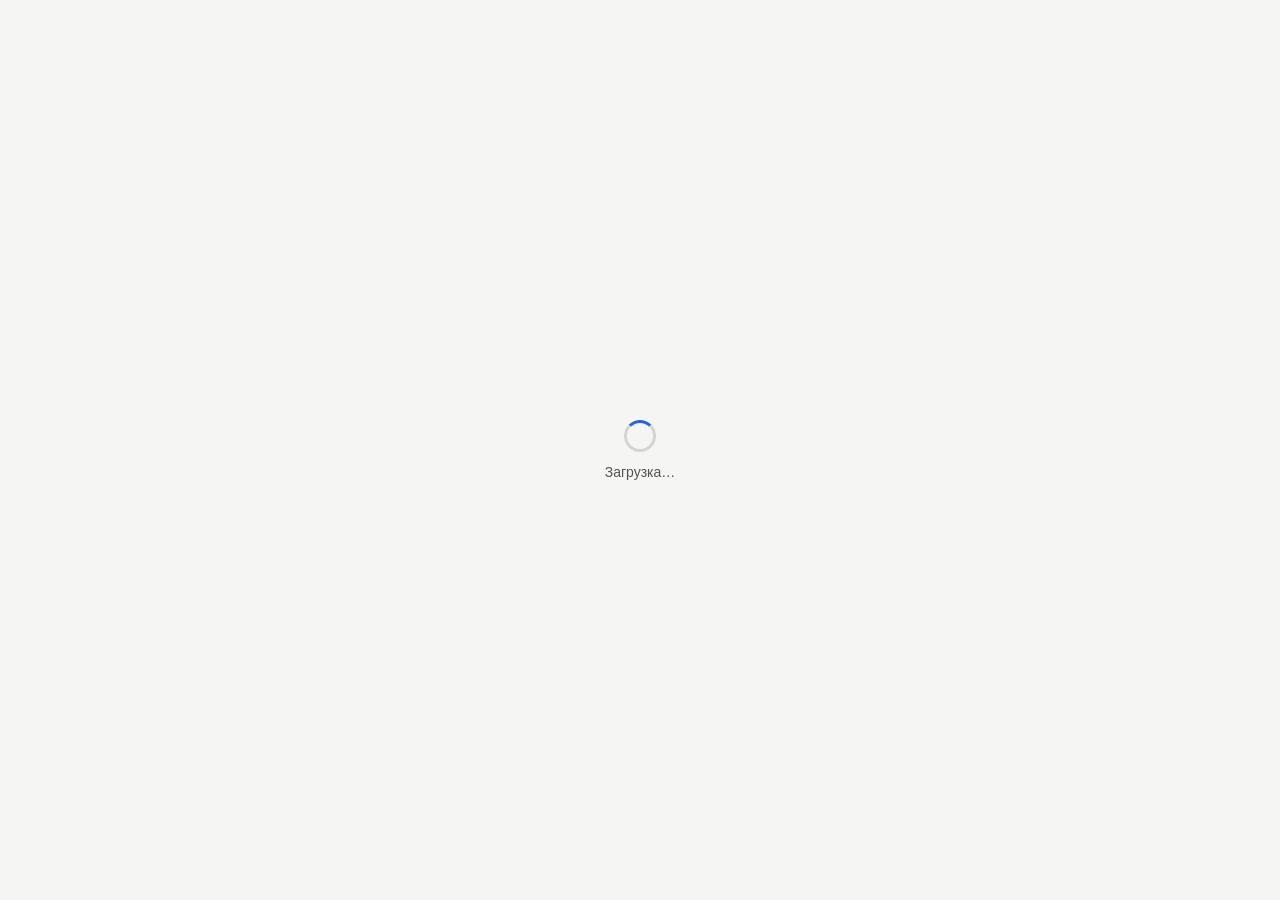
<file: src/poster/ui/index.html>
<!doctype html>
<html lang="ru">
<head>
<meta charset="utf-8">
<title>Poster</title>
<link rel="stylesheet" href="poster.css">
</head>
<body>
<div id="app">
  <aside id="sidebar">
    <div class="sidebar-header">
      <button id="btn-new" class="btn btn-primary" type="button">+ Новый пост</button>
      <input id="search" type="search" placeholder="Поиск: заголовок / тег / дата / музыка">
    </div>
    <div id="post-list" class="post-list"></div>
    <div id="sidebar-status" class="hint"></div>
  </aside>

  <main id="editor">
    <form id="form" autocomplete="off" novalidate>
      <div class="row">
        <label class="field field-id">ID
          <input id="f-id" type="number" min="1" step="1" required>
        </label>
        <label class="field field-datetime">Дата / время
          <input id="f-datetime" type="datetime-local" required>
        </label>
        <label class="field field-visibility">Видимость
          <select id="f-visibility">
            <option value="public">public</option>
            <option value="friends">friends</option>
            <option value="private">private</option>
          </select>
        </label>
      </div>

      <label class="field">Заголовок
        <input id="f-title" type="text" required>
      </label>

      <label class="field">Теги (через запятую)
        <div class="tags-input-wrap">
          <input id="f-tags" type="text" autocomplete="off" placeholder="юмор, работа, музыка">
          <div id="tags-suggest" class="tags-suggest" hidden></div>
        </div>
      </label>

      <div class="row row-meta">
        <label class="field">Настроение
          <input id="f-mood" type="text" placeholder="tired">
        </label>
        <label class="field">Иконка настроения
          <div class="mood-icon-row">
            <select id="f-mood-icon"><option value="">—</option></select>
            <img id="f-mood-icon-preview" alt="" hidden>
          </div>
        </label>
        <label class="field field-wide">Музыка
          <input id="f-music" type="text" placeholder="Artist - Track">
        </label>
        <label class="field field-wide">Место
          <input id="f-location" type="text">
        </label>
      </div>

      <fieldset class="editor-block">
        <legend>
          Видимый текст
          <span class="mode-toggle" data-target="visible">
            <button type="button" class="mode-btn active" data-mode="rich">видимый</button>
            <button type="button" class="mode-btn" data-mode="raw">HTML</button>
          </span>
        </legend>
        <div id="editor-visible" class="quill-host"></div>
        <textarea id="editor-visible-raw" class="raw-area" hidden></textarea>
      </fieldset>

      <label class="checkbox">
        <input id="f-has-cut" type="checkbox">
        есть кат
      </label>
      <div id="cut-warning" class="warning" hidden></div>

      <fieldset id="cut-fields" class="editor-block" hidden>
        <legend>
          Под катом
          <span class="mode-toggle" data-target="cut">
            <button type="button" class="mode-btn active" data-mode="rich">видимый</button>
            <button type="button" class="mode-btn" data-mode="raw">HTML</button>
          </span>
        </legend>
        <label class="field">Текст кнопки
          <input id="f-expand-text" type="text" value="читать далее...">
        </label>
        <div id="editor-cut" class="quill-host"></div>
        <textarea id="editor-cut-raw" class="raw-area" hidden></textarea>
      </fieldset>

      <div class="actions">
        <button type="submit" class="btn btn-primary">Сохранить</button>
        <button type="button" id="btn-preview" class="btn">Превью</button>
        <span id="status" class="status"></span>
      </div>
    </form>
  </main>
</div>

<div id="preview-modal" class="modal" hidden>
  <div class="modal-inner">
    <div class="modal-head">
      <span>Превью (как в блоге)</span>
      <button type="button" id="btn-preview-close" class="btn btn-ghost">✕</button>
    </div>
    <iframe id="preview-frame" sandbox=""></iframe>
  </div>
</div>

<div id="loading-overlay" class="loading-overlay">
  <div class="loading-box">
    <div class="spinner"></div>
    <div id="loading-text">Загрузка…</div>
    <div id="loading-bar-wrap" class="loading-bar-wrap" hidden>
      <div id="loading-bar" class="loading-bar"></div>
    </div>
  </div>
</div>

<script src="poster.js"></script>
</body>
</html>
</file>
<file: src/poster/ui/poster.css>
* { box-sizing: border-box; }

:root {
  --bg: #f5f5f4;
  --panel: #ffffff;
  --border: #d6d3d1;
  --border-strong: #a8a29e;
  --text: #1c1917;
  --text-dim: #57534e;
  --accent: #2563eb;
  --accent-hover: #1d4ed8;
  --ok: #15803d;
  --err: #b91c1c;
  --warn: #a16207;
  --sidebar-w: 320px;
  --radius: 6px;
  --gap: 12px;
  font-family: -apple-system, "Segoe UI", Roboto, "Helvetica Neue", Arial, sans-serif;
  font-size: 14px;
  color: var(--text);
}

html, body { height: 100%; margin: 0; background: var(--bg); }

/* ---------- layout: fixed sidebar, scrollable both ---------- */
#app {
  display: grid;
  grid-template-columns: var(--sidebar-w) 1fr;
  height: 100vh;
  overflow: hidden;
}

#sidebar {
  border-right: 1px solid var(--border);
  display: flex;
  flex-direction: column;
  background: var(--panel);
  min-width: 0;
  min-height: 0;
  overflow: hidden;
}

.sidebar-header {
  padding: 12px;
  display: flex;
  flex-direction: column;
  gap: 8px;
  border-bottom: 1px solid var(--border);
  flex: 0 0 auto;
}
.sidebar-header input { width: 100%; }

.post-list {
  flex: 1 1 auto;
  overflow-y: auto;
  min-height: 0;
}

.post-item {
  padding: 8px 12px;
  border-bottom: 1px solid #eee;
  cursor: pointer;
  display: flex;
  flex-direction: column;
  gap: 2px;
}
.post-item:hover { background: #f0f0ef; }
.post-item.active { background: #e0e7ff; }
.post-item .title { font-weight: 600; white-space: nowrap; overflow: hidden; text-overflow: ellipsis; }
.post-item .sub { font-size: 12px; color: var(--text-dim); white-space: nowrap; overflow: hidden; text-overflow: ellipsis; }

.hint { padding: 6px 12px; font-size: 12px; color: var(--text-dim); flex: 0 0 auto; border-top: 1px solid var(--border); }

/* ---------- main editor ---------- */
#editor { overflow-y: auto; padding: 16px 24px 40px; }

form {
  max-width: 900px;
  margin: 0 auto;
  display: flex;
  flex-direction: column;
  gap: var(--gap);
}

/* Fix: .field — прямой ребёнок form (колонка). flex-basis 180px превратился бы
   в минимальную ВЫСОТУ каждого поля и давал огромные пустоты. */
form > .field { flex: 0 0 auto; }

.row { display: flex; gap: var(--gap); flex-wrap: wrap; }
.row-meta { display: grid; grid-template-columns: repeat(2, minmax(0,1fr)); gap: var(--gap); }

.field {
  display: flex;
  flex-direction: column;
  gap: 4px;
  min-width: 0;
  flex: 1 1 180px;
  font-size: 12px;
  color: var(--text-dim);
}
.field-wide { grid-column: span 1; }
.field-id { flex: 0 0 120px; }
.field-datetime { flex: 0 0 220px; }
.field-visibility { flex: 0 0 140px; }

input[type=text], input[type=number], input[type=datetime-local], input[type=search],
select, textarea {
  font: inherit;
  color: var(--text);
  background: #fff;
  border: 1px solid var(--border-strong);
  border-radius: var(--radius);
  padding: 6px 8px;
  width: 100%;
}
input:focus, select:focus, textarea:focus { outline: 2px solid var(--accent); outline-offset: -1px; }

/* Fix: браузерный display: none для datalist уже есть, но на всякий случай */
datalist { display: none !important; }

/* Fix: у fieldset браузерный margin 0 2px 0.35em — убираем */
fieldset.editor-block { margin: 0; }

.editor-block {
  border: 1px solid var(--border);
  border-radius: var(--radius);
  padding: 8px 12px 12px;
  background: var(--panel);
  min-width: 0;
}
.editor-block legend {
  padding: 0 6px;
  font-weight: 600;
  font-size: 13px;
  display: flex;
  align-items: center;
  gap: 8px;
}

.quill-host { min-height: 220px; background: #fff; }
.quill-host .ql-toolbar { border-radius: var(--radius) var(--radius) 0 0; }
.quill-host .ql-container { border-radius: 0 0 var(--radius) var(--radius); font-family: inherit; font-size: 14px; }
.raw-area { min-height: 220px; font-family: ui-monospace, monospace; font-size: 13px; resize: vertical; }

.checkbox { display: flex; gap: 8px; align-items: center; font-size: 13px; }
.checkbox input { width: auto; }

.warning { color: var(--warn); font-size: 12px; padding: 4px 0; }

.actions { display: flex; gap: var(--gap); align-items: center; }
.status { font-size: 13px; margin-left: auto; }
.status.ok { color: var(--ok); }
.status.err { color: var(--err); }

/* ---------- mode toggle (rich / HTML) ---------- */
.mode-toggle {
  display: inline-flex;
  border: 1px solid var(--border-strong);
  border-radius: var(--radius);
  overflow: hidden;
  margin-left: 8px;
  vertical-align: middle;
}
.mode-btn {
  font: inherit;
  font-size: 12px;
  padding: 2px 10px;
  background: #fff;
  border: 0;
  cursor: pointer;
  color: var(--accent);
}
.mode-btn:hover { background: #f0f0ef; }
.mode-btn.active { background: var(--accent); color: #fff; }

/* mood icon preview */
.mood-icon-row { display: flex; gap: 6px; align-items: center; }
.mood-icon-row select { flex: 1; }
.mood-icon-row img { width: 28px; height: 28px; object-fit: contain; flex: 0 0 auto; }

/* ---------- buttons ---------- */
.btn {
  font: inherit;
  padding: 7px 14px;
  border-radius: var(--radius);
  border: 1px solid var(--border-strong);
  background: #fff;
  color: var(--text);
  cursor: pointer;
}
.btn:hover { background: #f5f5f4; }
.btn-primary { background: var(--accent); color: #fff; border-color: var(--accent); }
.btn-primary:hover { background: var(--accent-hover); border-color: var(--accent-hover); }
.btn-ghost { background: transparent; border: none; color: var(--accent); padding: 2px 6px; font-size: 12px; }
.btn-ghost:hover { text-decoration: underline; background: transparent; }

/* ---------- preview modal ---------- */
.modal {
  position: fixed; inset: 0; background: rgba(0,0,0,0.45);
  display: flex; align-items: center; justify-content: center; z-index: 100;
}
.modal[hidden] { display: none; }
.modal-inner {
  background: #fff; width: min(90vw, 900px); height: min(85vh, 800px);
  border-radius: 8px; overflow: hidden; display: flex; flex-direction: column;
}
.modal-head {
  padding: 8px 12px; border-bottom: 1px solid var(--border);
  display: flex; justify-content: space-between; align-items: center; font-weight: 600;
}
.modal-inner iframe { flex: 1; width: 100%; border: 0; background: #fff; }

/* ---------- loading overlay ---------- */
.loading-overlay {
  position: fixed; inset: 0; background: var(--bg);
  display: flex; align-items: center; justify-content: center;
  z-index: 1000;
}
.loading-overlay[hidden] { display: none; }
.loading-box { display: flex; flex-direction: column; align-items: center; gap: 12px; }
.spinner {
  width: 32px; height: 32px;
  border: 3px solid var(--border);
  border-top-color: var(--accent);
  border-radius: 50%;
  animation: spin 0.8s linear infinite;
}
@keyframes spin { to { transform: rotate(360deg); } }
#loading-text { font-size: 14px; color: var(--text-dim); }
.loading-bar-wrap {
  width: 260px; height: 4px;
  background: var(--border); border-radius: 2px; overflow: hidden;
}
.loading-bar-wrap[hidden] { display: none; }
.loading-bar {
  height: 100%; background: var(--accent); width: 0%;
  transition: width 0.15s ease;
}

/* ---------- кастомный автокомплит тегов ---------- */
.tags-input-wrap { position: relative; }
.tags-suggest {
  position: absolute;
  top: 100%;
  left: 0;
  right: 0;
  margin-top: 2px;
  max-height: 240px;
  overflow-y: auto;
  background: #fff;
  border: 1px solid var(--border-strong);
  border-radius: var(--radius);
  box-shadow: 0 4px 12px rgba(0,0,0,0.12);
  z-index: 20;
}
.tags-suggest[hidden] { display: none; }
.tags-suggest .item {
  padding: 6px 10px;
  font-size: 13px;
  cursor: pointer;
}
.tags-suggest .item:hover,
.tags-suggest .item.active { background: #e0e7ff; }

/* ---------- link dialog ---------- */
.link-dialog-overlay {
  position: fixed;
  inset: 0;
  background: rgba(0, 0, 0, 0.35);
  display: flex;
  align-items: center;
  justify-content: center;
  z-index: 200;
}
.link-dialog {
  background: #fff;
  border-radius: 8px;
  padding: 16px 18px 12px;
  width: min(92vw, 460px);
  box-shadow: 0 10px 30px rgba(0, 0, 0, 0.25);
  display: flex;
  flex-direction: column;
  gap: 10px;
}
.link-dialog-title {
  font-weight: 600;
  font-size: 14px;
}
.link-dialog-input {
  font: inherit;
  width: 100%;
  padding: 7px 9px;
  border: 1px solid var(--border-strong);
  border-radius: var(--radius);
}
.link-dialog-input:focus {
  outline: 2px solid var(--accent);
  outline-offset: -1px;
}
.link-dialog-actions {
  display: flex;
  gap: 8px;
  justify-content: flex-end;
}
</file>
